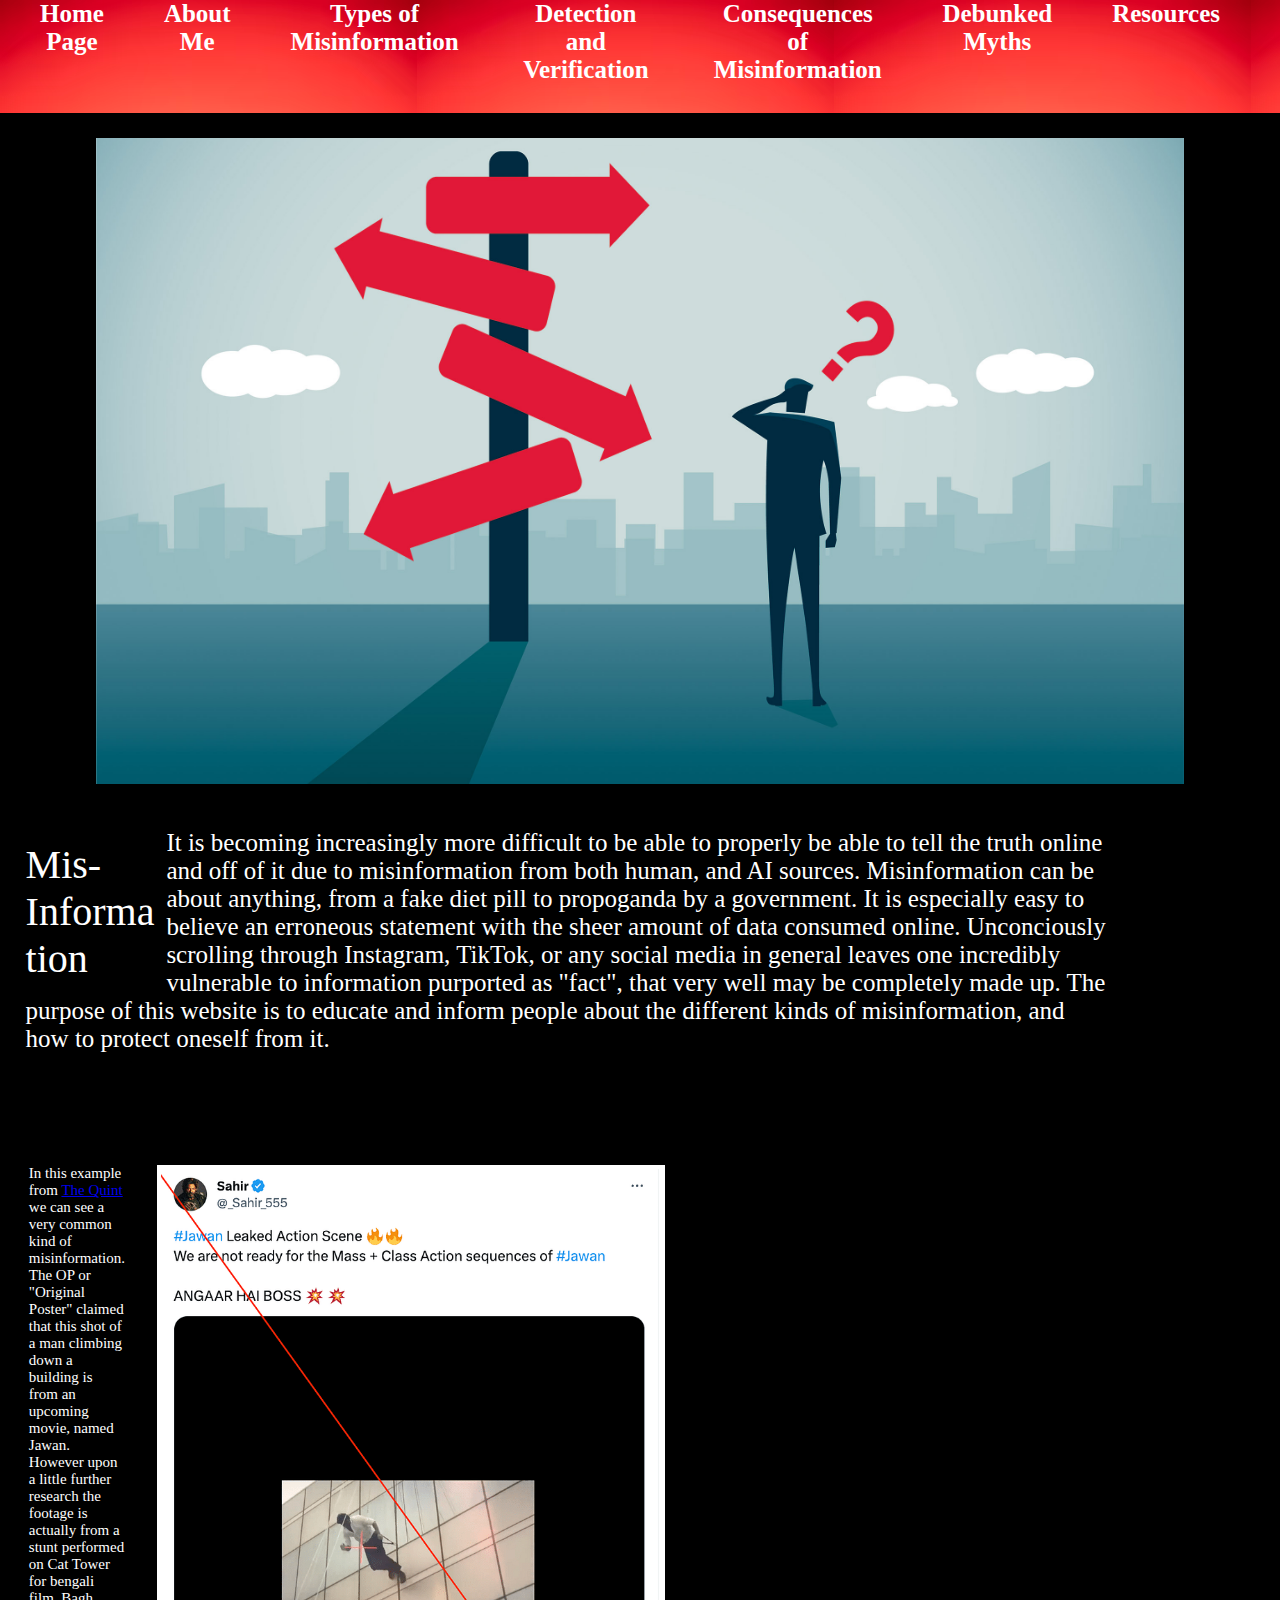
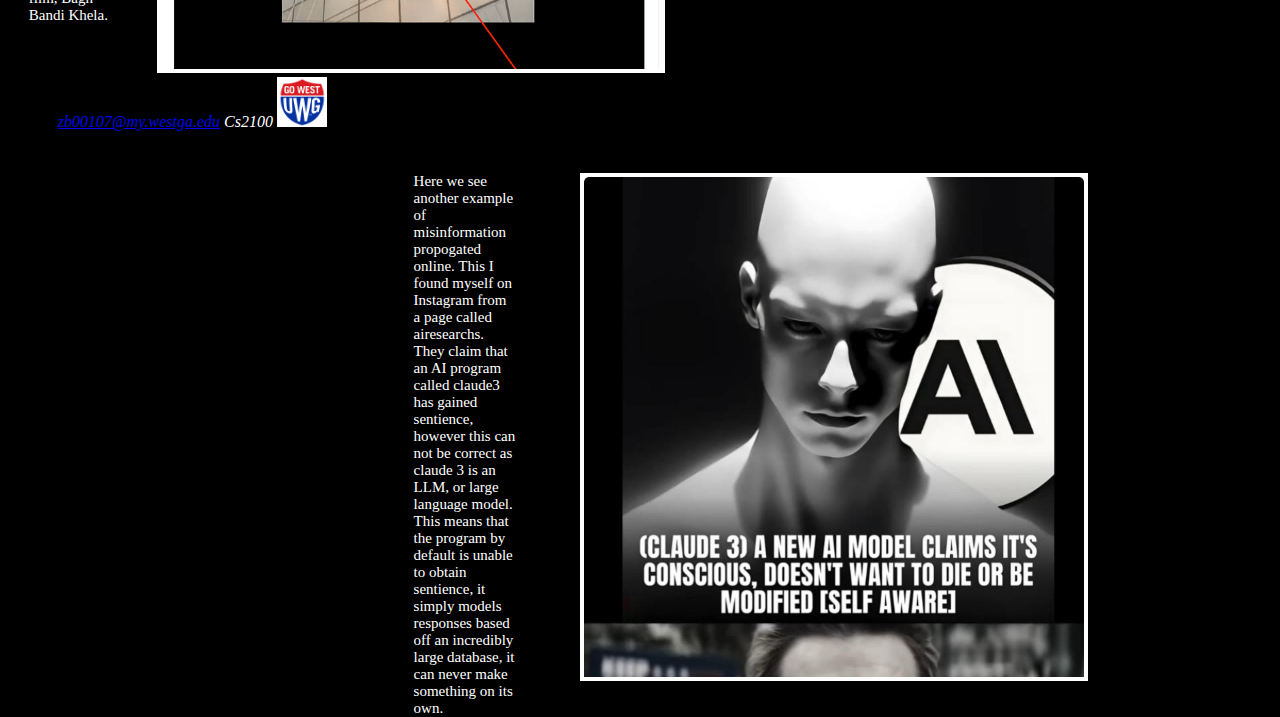
<file: index.html>
<!DOCTYPE HTML>  
<html lang="en">
<head>
<meta charset="utf-8">
<meta name="description" content="A website describing the dangers of misinformation and the different types. In addition this website educates about how to respond and spot misinformation.">
<meta name="keywords" content="Misinformation, AI Generated Images, Debunked Myths">
<meta name="viewport" content="width=device-width, initial-scale=1.0">
<meta name = "author" content = "zach barineau">
    <link href ="index.css" rel = "stylesheet" type="text/css">
    <title>The Dangers of Misinformation</title>
</head>
<body>
    <nav>
        <ul>
           <li><a href="index.html">Home Page</a></li>
           <li><a href="aboutme.html">About Me</a></li> 
            <li><a href="typesofmisinfo.html">Types of Misinformation</a></li>
            <li><a href="detectionandverif.html">Detection and Verification</a></li>
            <li><a href="consequences.html">Consequences of Misinformation</a></li>
            <li><a href="debunk.html">Debunked Myths</a></li>
            <li><a href="resources.html">Resources</a></li>
        </ul>
    </nav>
    <div id = "misinfo">
    </div>
<main>
    <p style="display: inline-block;">
    <div id="BHeader">
        Mis-Information 
    </div> 
    <div id ="BText">
        It is becoming increasingly more difficult to be able to properly be able to tell the truth online and off of it due to misinformation from both human, and AI sources.  
         Misinformation can be about anything, from a fake diet pill to propoganda by a government. It is especially easy to believe an erroneous statement with the sheer amount  of data consumed  
        online. Unconciously scrolling through Instagram, TikTok, or any social media in general leaves one incredibly vulnerable to information purported as "fact", that 
        very well may be completely made up. The purpose of this website is to educate and inform people about the different kinds of misinformation, and how to protect 
        oneself from it.
    </div>
    </p>     
</main>

<div id="Fake1"></div>

<div id ="Fake1cap">
<span >In this example from <a href="https://www.thequint.com/international">The Quint</a> we can see a very 
    common kind of misinformation. The OP or "Original Poster" claimed that this shot of a man climbing down a 
    building is from an upcoming movie, named Jawan. However upon a little further research the footage is actually 
    from a stunt performed on Cat Tower for bengali film, Bagh Bandi Khela. </span>
 </div>
 <div id="Fake2"></div>
 <div id ="Fake2cap">
   <span>Here we see another example of misinformation propogated online. This I found myself on Instagram
    from a page called airesearchs. They claim that an AI program called claude3 has gained sentience, however 
    this can not be correct as claude 3 is an LLM, or large language model. This means that 
    the program by default is unable to obtain sentience, it simply models responses based off an incredibly large database,
    it can never make something on its own.</span> 
 </div>
</body>

<footer>
    <a href="mailto:zb00107@my.westga.edu">zb00107@my.westga.edu</a> Cs2100
    <img src="logo.png" height = "50" width = "50">
</footer>

</html>
</file>
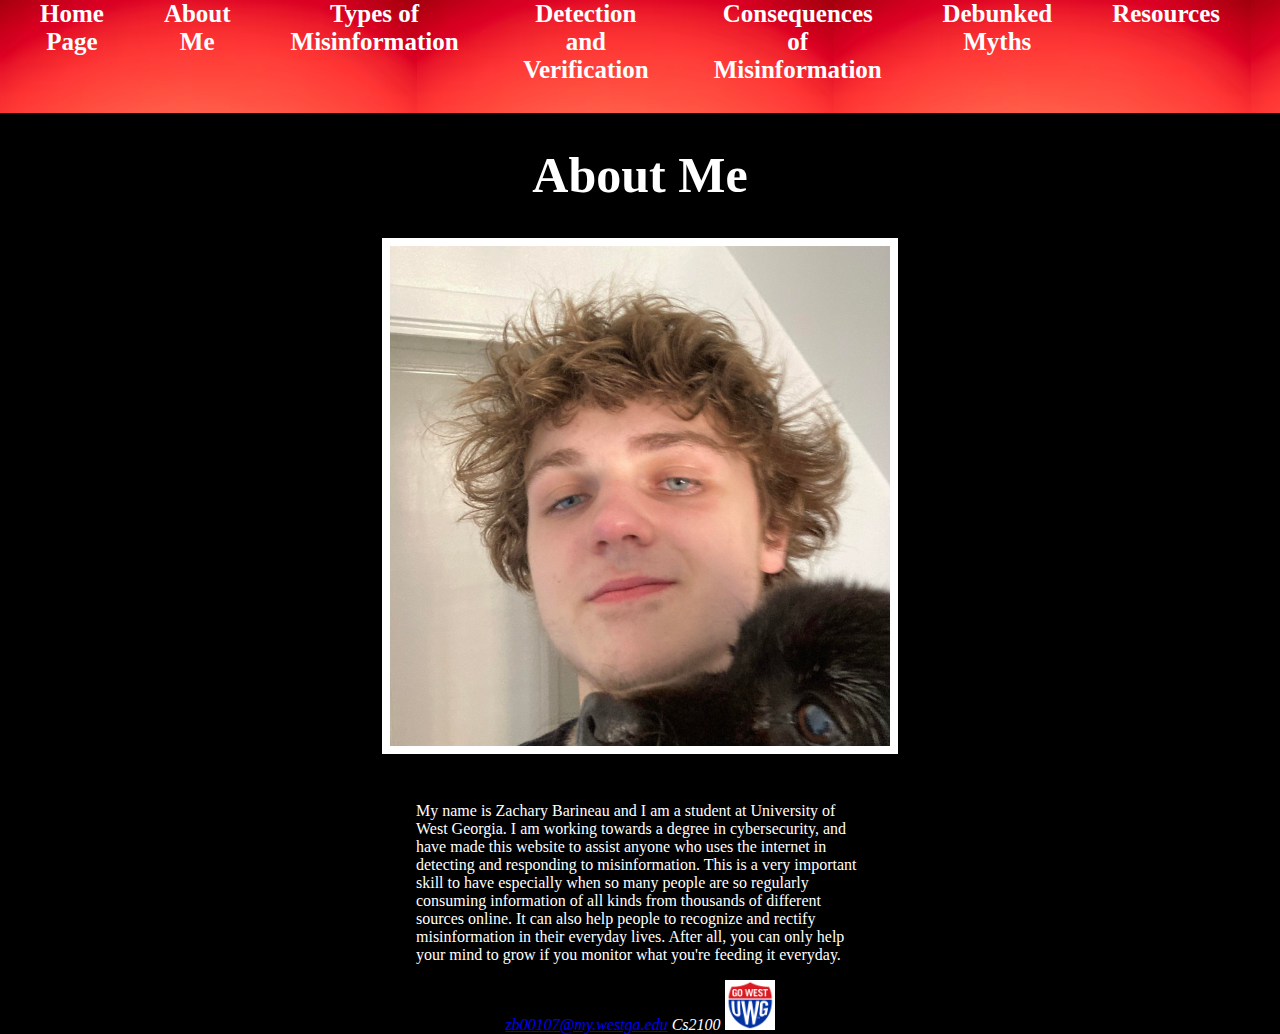
<file: aboutme.html>
<!DOCTYPE HTML>  
<html lang="en">
<head>
<meta charset="utf-8">
<meta name="description" content="A webpage showing the author, and why I created this website to combat misinformation.">
<meta name="keywords" content="Misinformation, AI Generated Images, Debunked Myths">
<meta name="viewport" content="width=device-width, initial-scale=1.0">
<meta name = "author" content = "zach barineau">
    <link href ="index.css" rel = "stylesheet" type="text/css">
    <title>About Me</title> 
</head>
    <body>
    <nav>
        <ul>
            <li><a href="index.html">Home Page</a></li>
           <li><a href="aboutme.html">About Me</a></li>
            <li><a href="typesofmisinfo.html">Types of Misinformation</a></li>
            <li><a href="detectionandverif.html">Detection and Verification</a></li>
            <li><a href="consequences.html">Consequences of Misinformation</a></li>
            <li><a href="debunk.html">Debunked Myths</a></li>
            <li><a href="resources.html">Resources</a></li>
        </ul>
    </nav>
    <h1 style = "text-align: center; font-size: 50px;"> About Me</h1>
    <div id ="aboutMe"></div>
    <p style="margin-left:auto; margin-right:auto; width: 35%">My name is Zachary Barineau and I am a student at University of West Georgia.
        I am working towards a degree in cybersecurity, and have made this website to assist anyone who uses the internet  
        in detecting and responding to misinformation. This is a very important skill to have especially
        when so many people are so regularly consuming information of all kinds from thousands of different
        sources online. It can also help people to recognize and rectify misinformation in their 
        everyday lives. After all, you can only help your mind to grow if you monitor what you're 
        feeding it everyday.</p>
    </body>
    <footer>
        <a href="mailto:zb00107@my.westga.edu">zb00107@my.westga.edu</a> Cs2100
        <img src="logo.png" height = "50" width = "50">
    </footer>
</html>
</file>
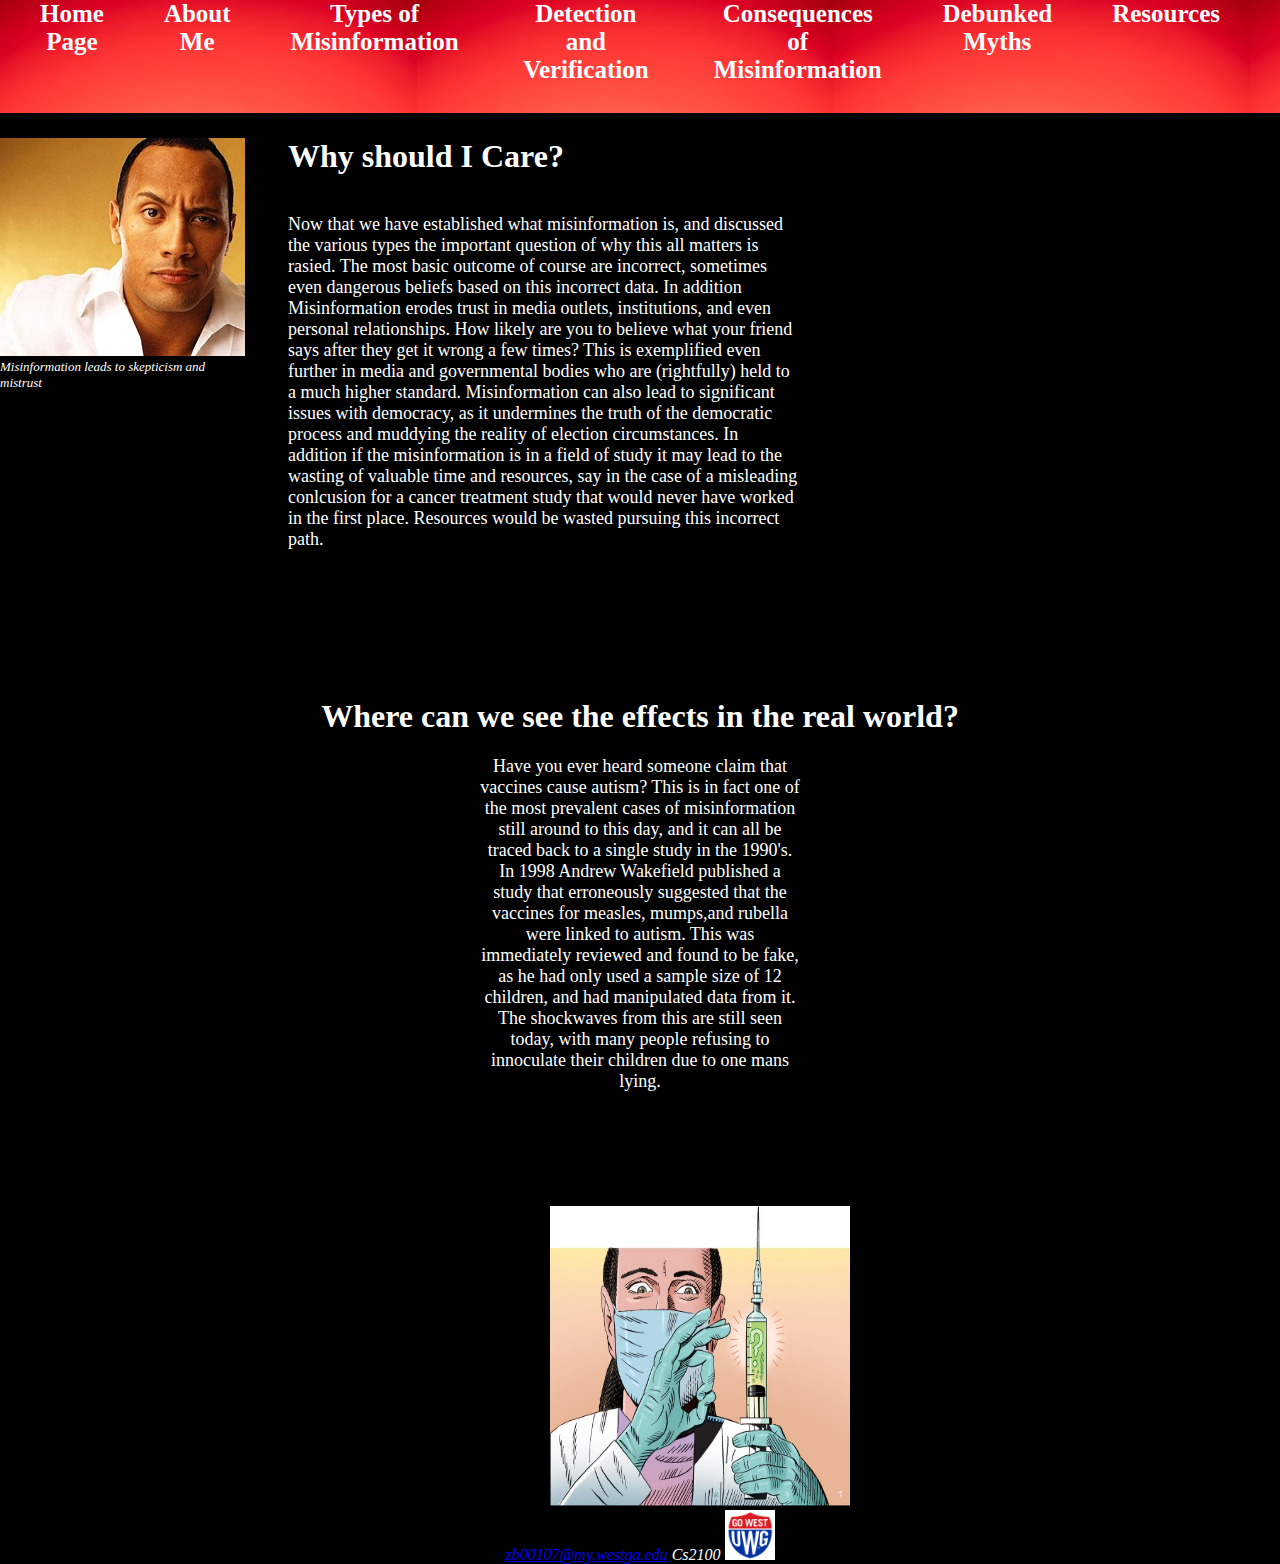
<file: consequences.html>
<!DOCTYPE HTML>  
<html lang="en">
<head>
<meta charset="utf-8">
<meta name="description" content="A website describing the dangers of misinformation and the different types. In addition this website educates about how to respond and spot misinformation.">
<meta name="keywords" content="Misinformation, AI Generated Images, Debunked Myths">
<meta name="viewport" content="width=device-width, initial-scale=1.0">
<meta name = "author" content = "zach barineau">
    <link href ="index.css" rel = "stylesheet" type="text/css">
    <title>Consequences of Misinformation</title>
</head>
<body>
    <nav>
        <ul>
           <li><a href="index.html">Home Page</a></li>
           <li><a href="aboutme.html">About Me</a></li> 
            <li><a href="typesofmisinfo.html">Types of Misinformation</a></li>
            <li><a href="detectionandverif.html">Detection and Verification</a></li>
            <li><a href="consequences.html">Consequences of Misinformation</a></li>
            <li><a href="debunk.html">Debunked Myths</a></li>
            <li><a href="resources.html">Resources</a></li>
        </ul>
    </nav>
    <div id = "skeptic">
        <p style = "float: left; font-style: italic; font-size: small; margin-top: 2.3in;">Misinformation leads to skepticism and mistrust</p>
    </div>
<main>
<h1 style = "text-align: left; display:flex; margin-left: 3in; ">Why should I Care?</h1>
<div id = "Caretxt">
<p>Now that we have established what misinformation is, and discussed the various types the important question of why this all matters is rasied.
The most basic outcome of course are incorrect, sometimes even dangerous beliefs based on this incorrect data. In addition Misinformation erodes trust in media outlets, institutions, and even personal relationships. How likely are you to believe what your friend says after they get it wrong a few times? 
This is exemplified even further in media and governmental bodies who are (rightfully) held to a much higher standard. Misinformation can also lead to significant issues with democracy, as it undermines
the truth of the democratic process and muddying the reality of election circumstances. In addition if the misinformation is in a field of study it may lead to the wasting of valuable time and 
resources, say in the case of a misleading conlcusion for a cancer treatment study that would never have worked in the first place. Resources would be wasted pursuing this 
incorrect path.
</p>
</div>
<br><br><br><br><br><br>
<h1 style = "text-align:center;">Where can we see the effects in the real world?</h1>
<div id ="Effectstxt">
<p>Have you ever heard someone claim that vaccines cause autism? This is in fact one of the most prevalent cases of misinformation still around to this day, and it can all be traced back to a single study in the 1990's.
In 1998 Andrew Wakefield published a study that erroneously suggested that the vaccines for measles, mumps,and rubella were linked to autism. This was immediately reviewed and found to be fake, as he had only used a sample size of 12 children, and had manipulated data from it. 
The shockwaves from this are still seen today, with many people refusing to innoculate their children due to one mans lying.</p>
</div>
</main>
<img src = "vaccines.jpg" width = 300px; height = 300px; style="margin-left:43%; margin-top: 1in;">
</body>

<footer>
    <a href="mailto:zb00107@my.westga.edu">zb00107@my.westga.edu</a> Cs2100
    <img src="logo.png" height = "50" width = "50">
</footer>
</html>
</file>
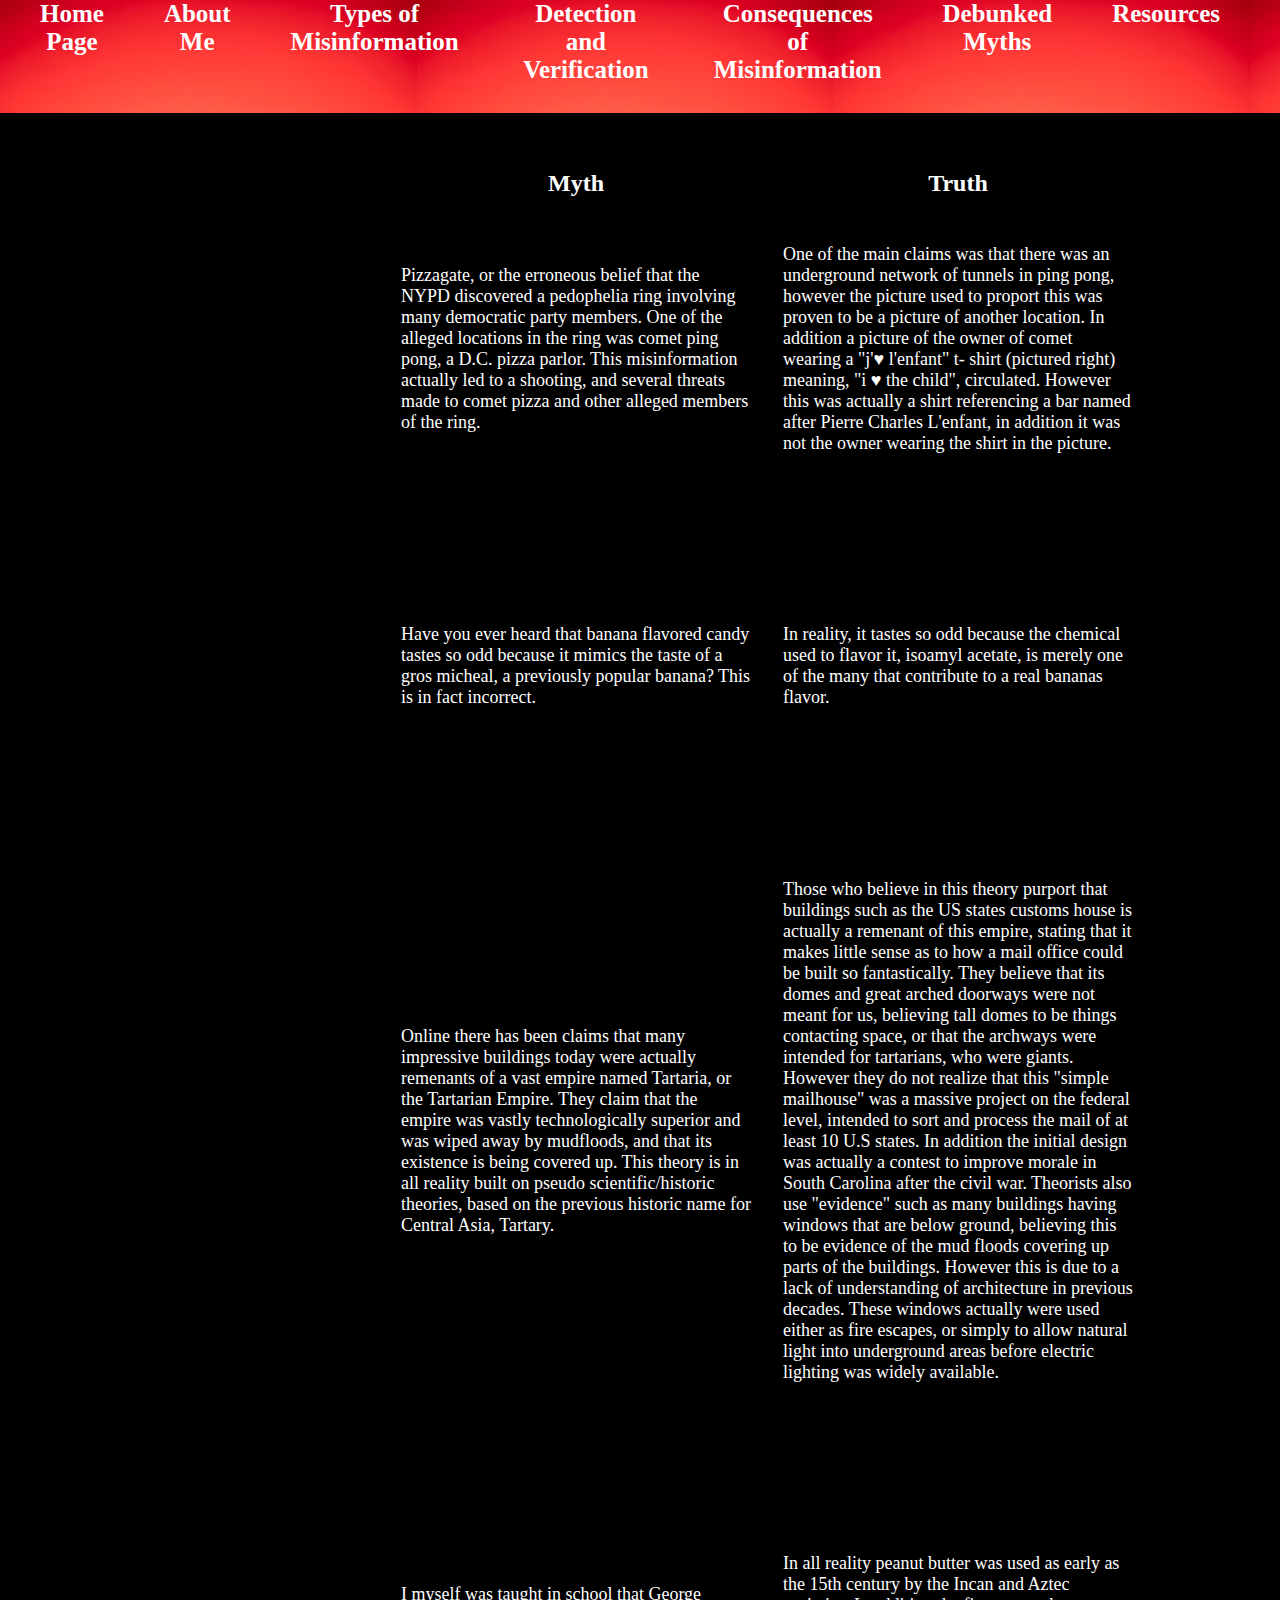
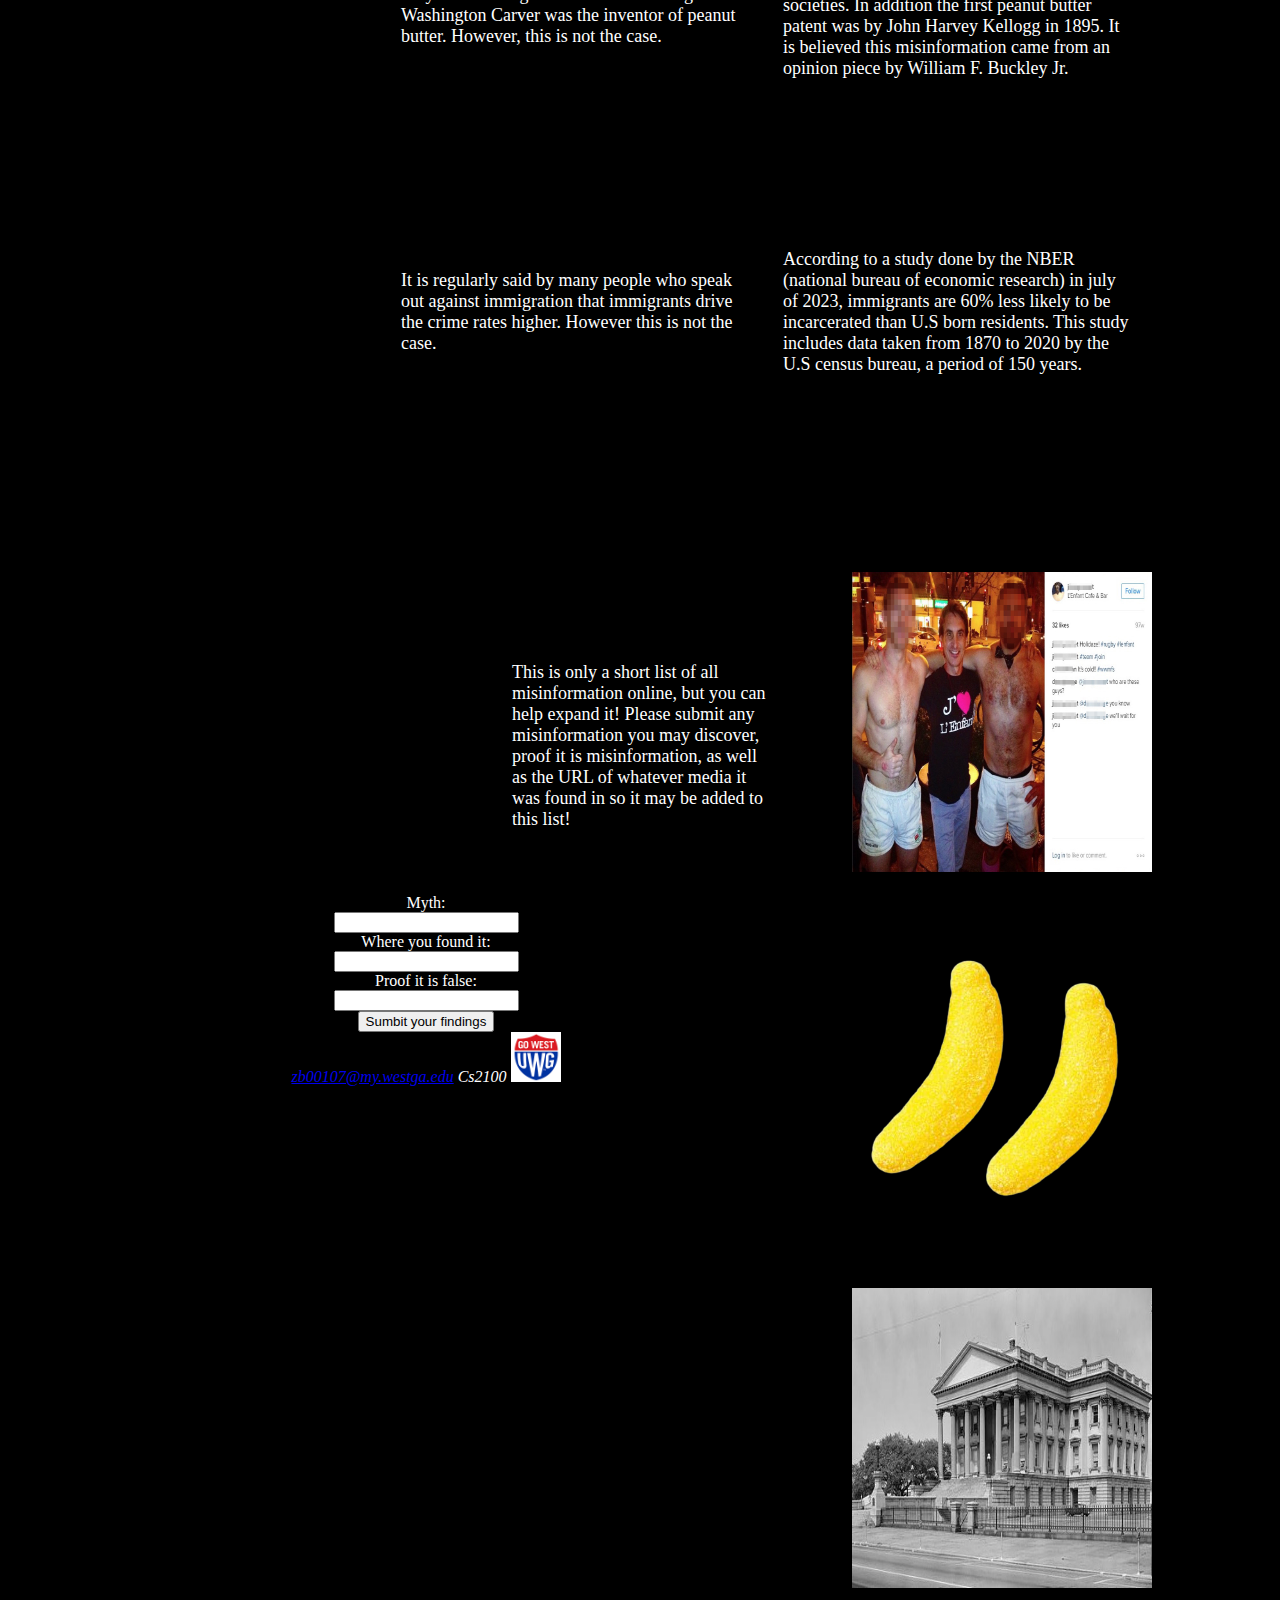
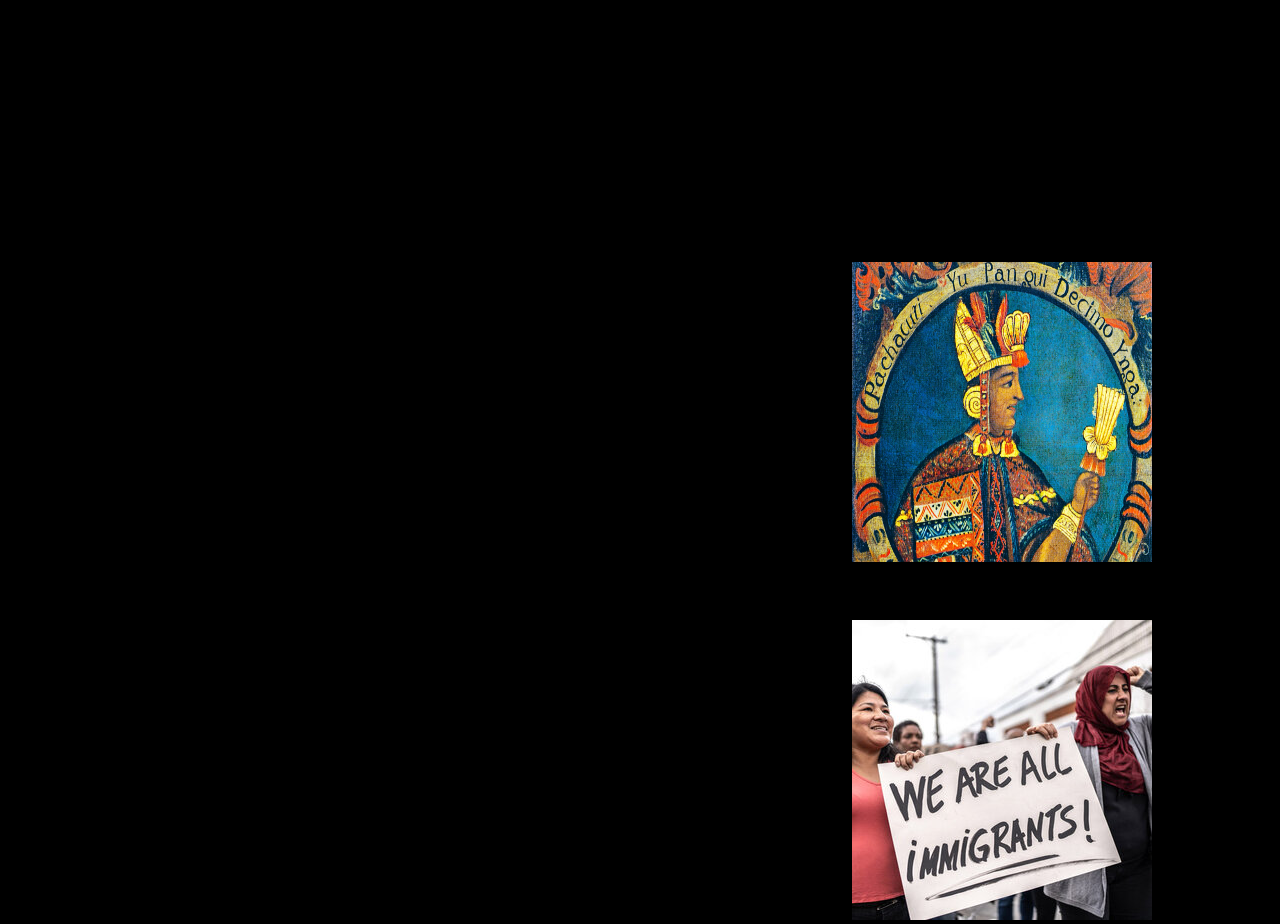
<file: debunk.html>
<!DOCTYPE HTML>  
<html lang="en">
<head>
<meta charset="utf-8">
<meta name="description" content="A website describing the dangers of misinformation and the different types. In addition this website educates about how to respond and spot misinformation. This page also discusses common misconceptions and 
debunks some conspiracy theories.">
<meta name="keywords" content="Misinformation, AI Generated Images, Debunked Myths">
<meta name="viewport" content="width=device-width, initial-scale=1.0">
<meta name = "author" content = "zach barineau">
    <link href ="index.css" rel = "stylesheet" type="text/css">
    <title>Debunking misinformation</title>
</head>
<body>
    <nav>
        <ul>
           <li><a href="index.html">Home Page</a></li>
           <li><a href="aboutme.html">About Me</a></li> 
            <li><a href="typesofmisinfo.html">Types of Misinformation</a></li>
            <li><a href="detectionandverif.html">Detection and Verification</a></li>
            <li><a href="consequences.html">Consequences of Misinformation</a></li>
            <li><a href="debunk.html">Debunked Myths</a></li>
            <li><a href="resources.html">Resources</a></li>
        </ul>
    </nav>
<main>
    <table>
        <tr>
            <th>Myth</th>
            <th>Truth</th>
        </tr>
        <tr>
            <td>Pizzagate, or the erroneous belief that the NYPD discovered a pedophelia ring 
                involving many democratic party members. One of the alleged locations in the ring was
                comet ping pong, a D.C. pizza parlor. This misinformation actually led to a shooting, and several
                threats made to comet pizza and other alleged members of the ring.</td>
            <td>One of the main claims was that there was an underground network of tunnels
                in ping pong, however the picture used to proport this was proven to be a picture 
                of another location. In addition a picture of the owner of comet wearing a "j'♥ l'enfant" t- shirt (pictured right)
                meaning, "i ♥ the child", circulated. However this was actually a shirt referencing a bar
                named after Pierre Charles L'enfant, in addition it was not the owner wearing the shirt
                in the picture.
            </td>
        </tr>

        <tr>
            <td>Have you ever heard that banana flavored candy tastes so odd because it mimics the taste of a 
                gros micheal, a previously popular banana? This is in fact incorrect.
            </td>
            <td> In reality, it tastes so odd because the chemical used to flavor it, isoamyl acetate, is merely 
                one of the many that contribute to a real bananas flavor. 
            </td>
        </tr>

        <tr>
            <td>Online there has been claims that many impressive buildings today were actually remenants of a vast
                empire named Tartaria, or the Tartarian Empire. They claim that the empire was vastly technologically superior
                and was wiped away by mudfloods, and that its existence is being covered up. This theory is in all reality built on 
                pseudo scientific/historic theories, based on the previous historic name for  Central Asia, Tartary.
            </td>
            <td>Those who believe in this theory purport that buildings such as the US states customs house is actually a remenant
                of this empire, stating that it makes little sense as to how a mail office could be built so fantastically. They believe
                that its domes and great arched doorways were not meant for us, believing tall domes to be things contacting space,
                or that the archways were intended for tartarians, who were giants. However they do not realize that this "simple mailhouse" was a massive project on the federal 
                level, intended to sort and process the mail of at least 10 U.S states. In addition the initial design was actually a contest to improve 
                morale in South Carolina after the civil war. Theorists also use "evidence" such as many buildings having windows that are below ground,
                believing this to be evidence of the mud floods covering up parts of the buildings. However this is due to a lack of understanding of 
                architecture in previous decades. These windows actually were used either as fire escapes, or simply to allow natural light into underground areas
                before electric lighting was widely available.
            </td>
        </tr>

        <tr>
            <td>I myself was taught in school that George Washington Carver was the inventor of peanut butter. However, this is not 
                the case.
            </td>
            <td>In all reality peanut butter was used as early as the 15th century by the Incan and Aztec societies. In addition the first
                peanut butter patent was by John Harvey Kellogg in 1895. It is believed this misinformation came from an opinion piece
                by William F. Buckley Jr.
            </td>
        </tr>

        <tr>
            <td>It is regularly said by many people who speak out against immigration that immigrants drive the crime rates higher.
                However this is not the case.
            </td>
            <td>According to a study done by the NBER (national bureau of economic research) in july of 2023, immigrants are 60% less likely
                to be incarcerated than U.S born residents. This study includes data taken from 1870 to 2020 by the U.S census bureau, a period of 150 years. </td>
        </tr>
    </table>
    <div id = "right">
        <img src="lenfant-shirt2.jpg" width="300" height="300">
        <br><br><br><br>
        <img src="bananacandy.png" width="300" height="300">
        <br><br><br><br>
        <img src="CustomsHouse.jpg" width="300" height="300">
        <br><br><br><br><br><br><br><br><br><br><br><br><br><br><br><br>
        <img src="Inca.avif" width="300" height="300">
        <br><br><br><br>
        <img src="immigrants.jpg" width="300" height="300">
    </div>
</main>
<p style = "margin:auto; padding-top: 10%; width: 20%; font-size: large;">This is only a short list of all misinformation online, but you can help expand it!
     Please submit any misinformation you may discover, proof it is misinformation, as well as the URL of whatever media it was found in so it may be added to this list!</p>
<form action = "mailto:zb00107@my.westga.edu"style = "padding-top: 5%;">
    <label for ="myth">Myth:</label><br>
    <input type="text" id = "myth" name="myth"><br>
    <label for = "discovery">Where you found it:</label><br>
    <input type = "text" id ="discovery" name="How did you find it?"><br>
    <label for = "proof">Proof it is false:</label><br>
    <input type = "text" id ="proof" name="What proof do you have?"><br>
    <input type="submit" value="Sumbit your findings">
</form>
</body>

<footer>
    <a href="mailto:zb00107@my.westga.edu">zb00107@my.westga.edu</a> Cs2100
    <img src="logo.png" height = "50" width = "50">
</footer>
</html>
</file>
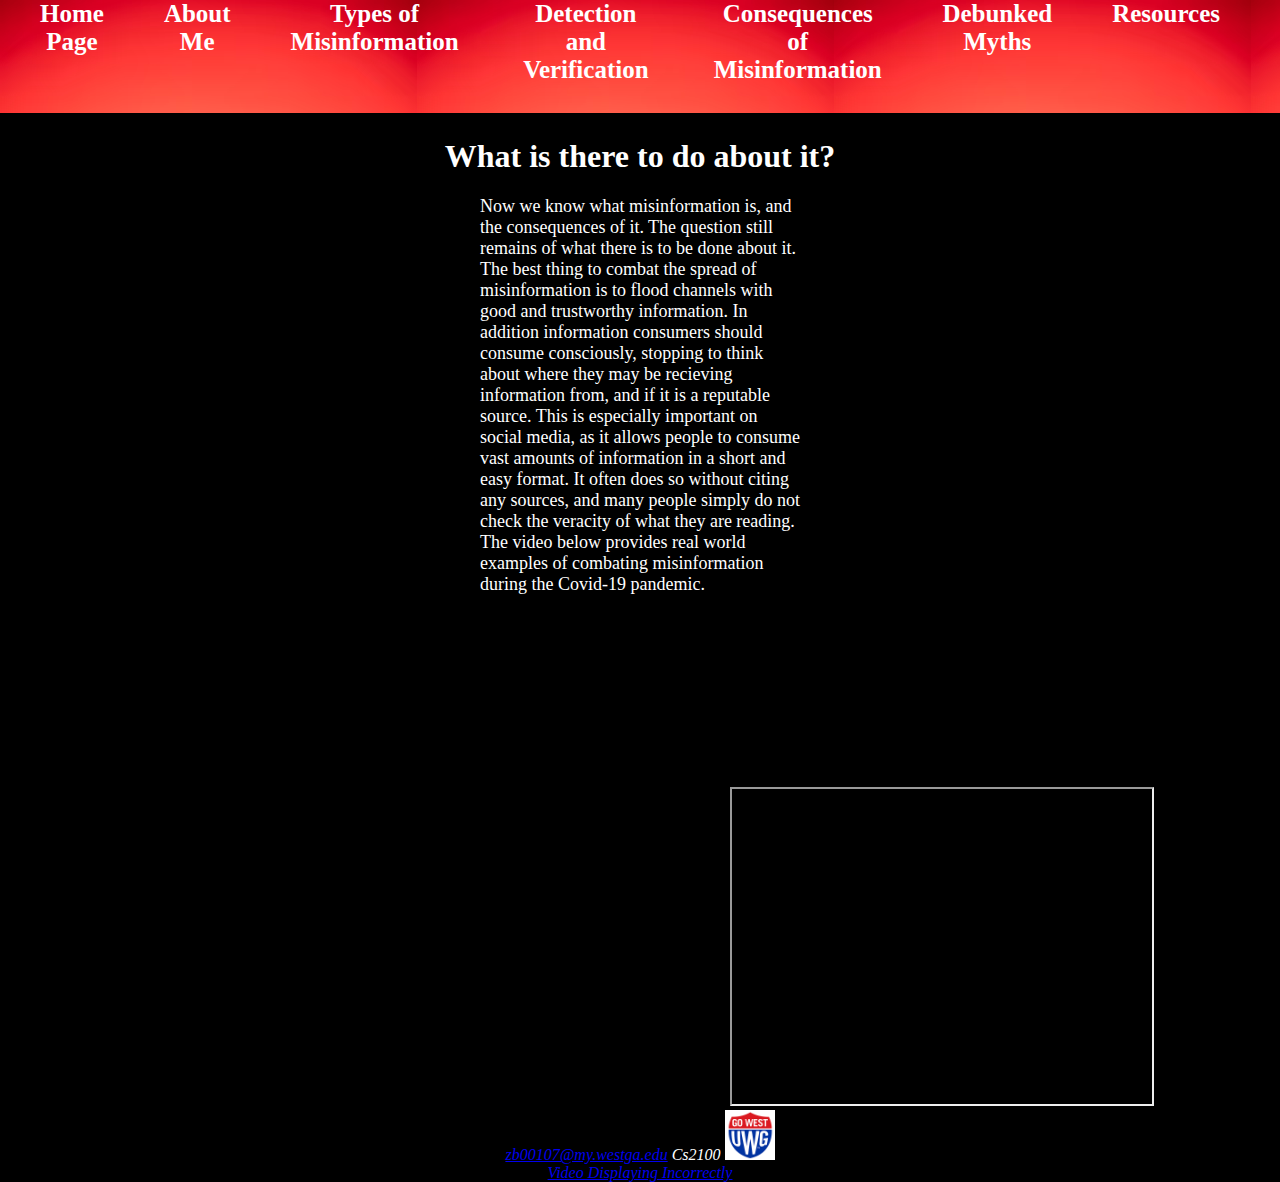
<file: detectionandverif.html>
<!DOCTYPE HTML>  
<html lang="en">
<head>
    <meta charset="utf-8">
    <meta name="description" content="A website describing the dangers of misinformation and the different types. In addition this website educates about how to respond and spot misinformation.">
    <meta name="keywords" content="Misinformation, AI Generated Images, Debunked Myths">
    <meta name="viewport" content="width=device-width, initial-scale=1.0">
    <meta name = "author" content = "zach barineau">
    <link href ="index.css" rel = "stylesheet" type="text/css">
    <title>Detecting and Verifying Misinformation</title>
</head>
<body>
    <nav>
        <ul>
           <li><a href="index.html">Home Page</a></li>
           <li><a href="aboutme.html">About Me</a></li> 
            <li><a href="typesofmisinfo.html">Types of Misinformation</a></li>
            <li><a href="detectionandverif.html">Detection and Verification</a></li>
            <li><a href="consequences.html">Consequences of Misinformation</a></li>
            <li><a href="debunk.html">Debunked Myths</a></li>
            <li><a href="resources.html">Resources</a></li>
        </ul>
    </nav>
<h1 style="text-align:center;">What is there to do about it?</h1>
<main>
<p style="margin-left: 5in; margin-right: 5in; font-size:large;">Now we know what misinformation is, and the consequences of it. The question still remains of what there is to be done about it. The best
thing to combat the spread of misinformation is to flood channels with good and trustworthy information. In addition information consumers should consume consciously, 
stopping to think about where they may be recieving information from, and if it is a reputable source. This is especially important on social media, as it allows people to consume vast amounts of
information in a short and easy format. It often does so without citing any sources, and many people simply do not check the veracity of what they are reading. The video below provides real world examples of combating 
misinformation during the Covid-19 pandemic.</p>
</main>
<div id = "centervid">
<iframe width = "420" height = "315"
src = "https://www.youtube.com/watch?v=wT2m3kljcSU&t=37s">
</iframe>
</div>
</body>

<footer>
    <a href="mailto:zb00107@my.westga.edu">zb00107@my.westga.edu</a> Cs2100
    <img src="logo.png" height = "50" width = "50"><br>
    <a href ="https://www.youtube.com/watch?v=wT2m3kljcSU&t=37s">Video Displaying Incorrectly</a>
</footer>
</html>
</file>
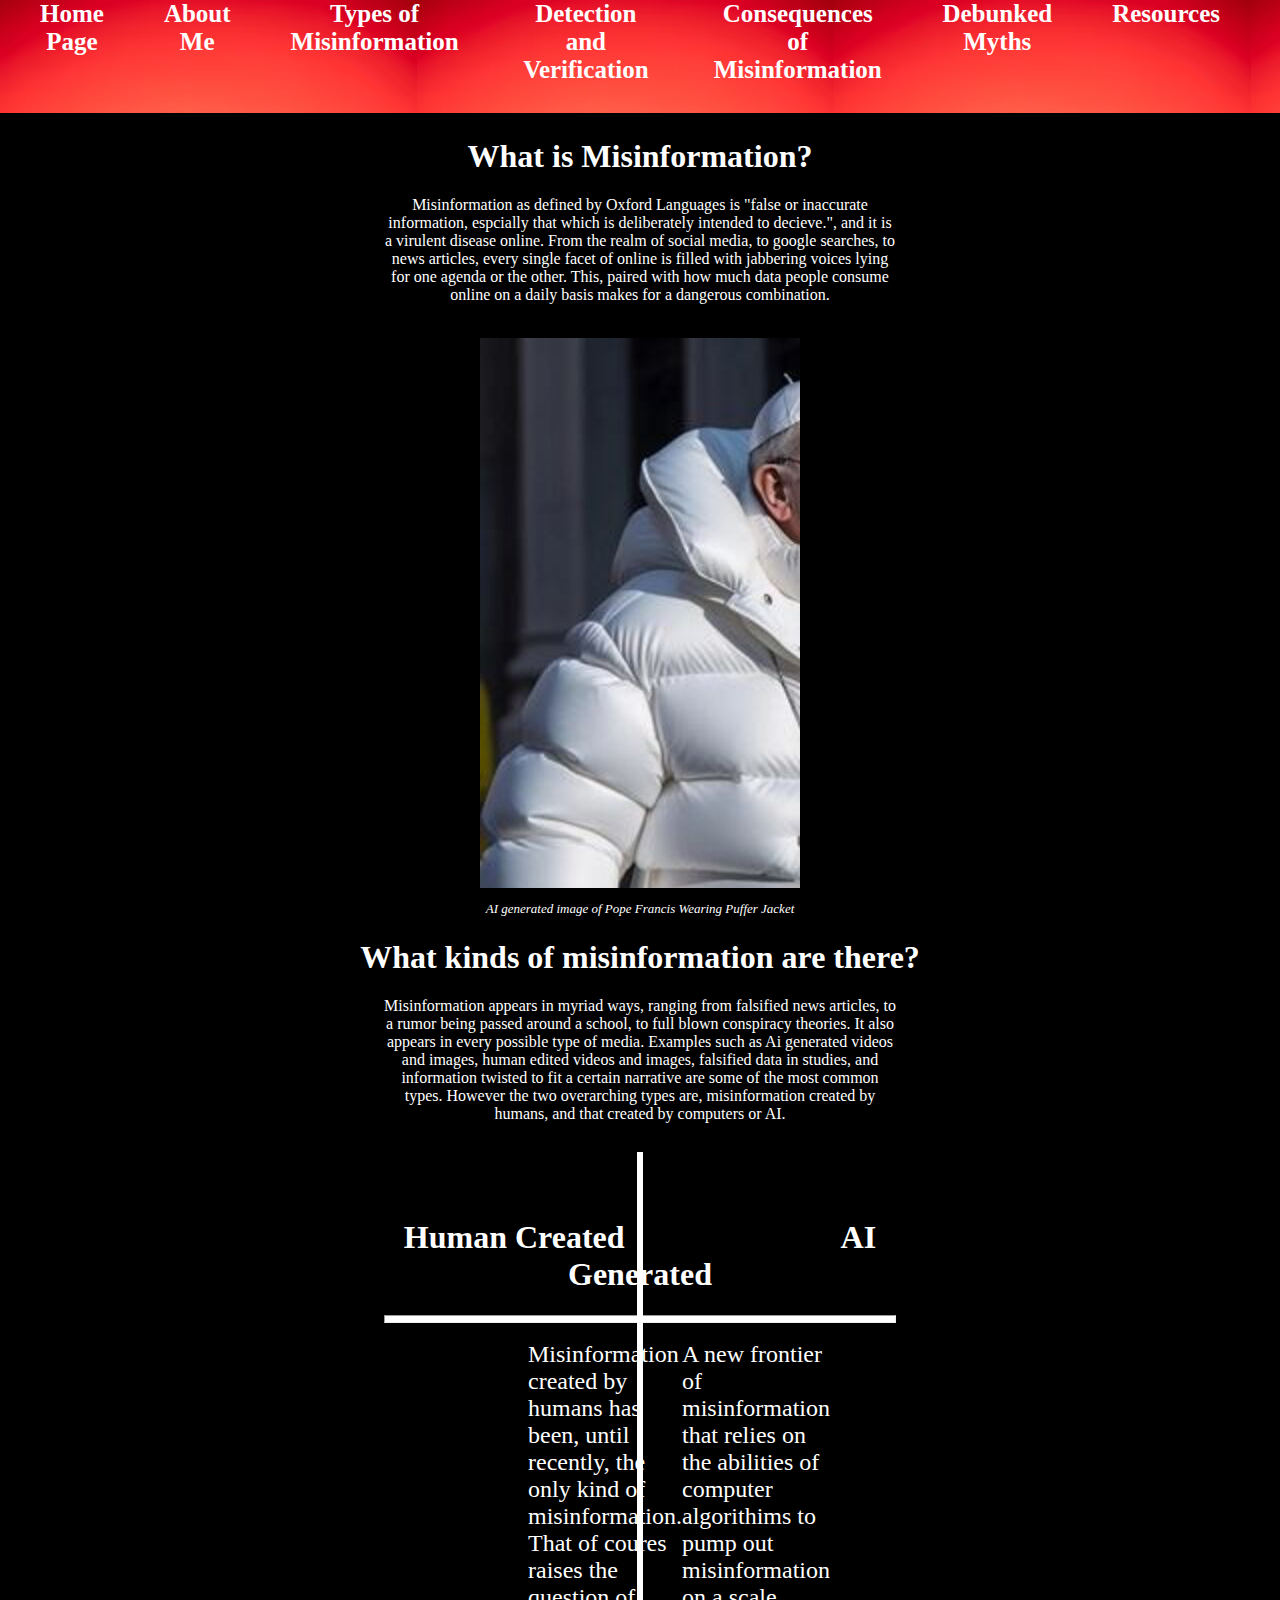
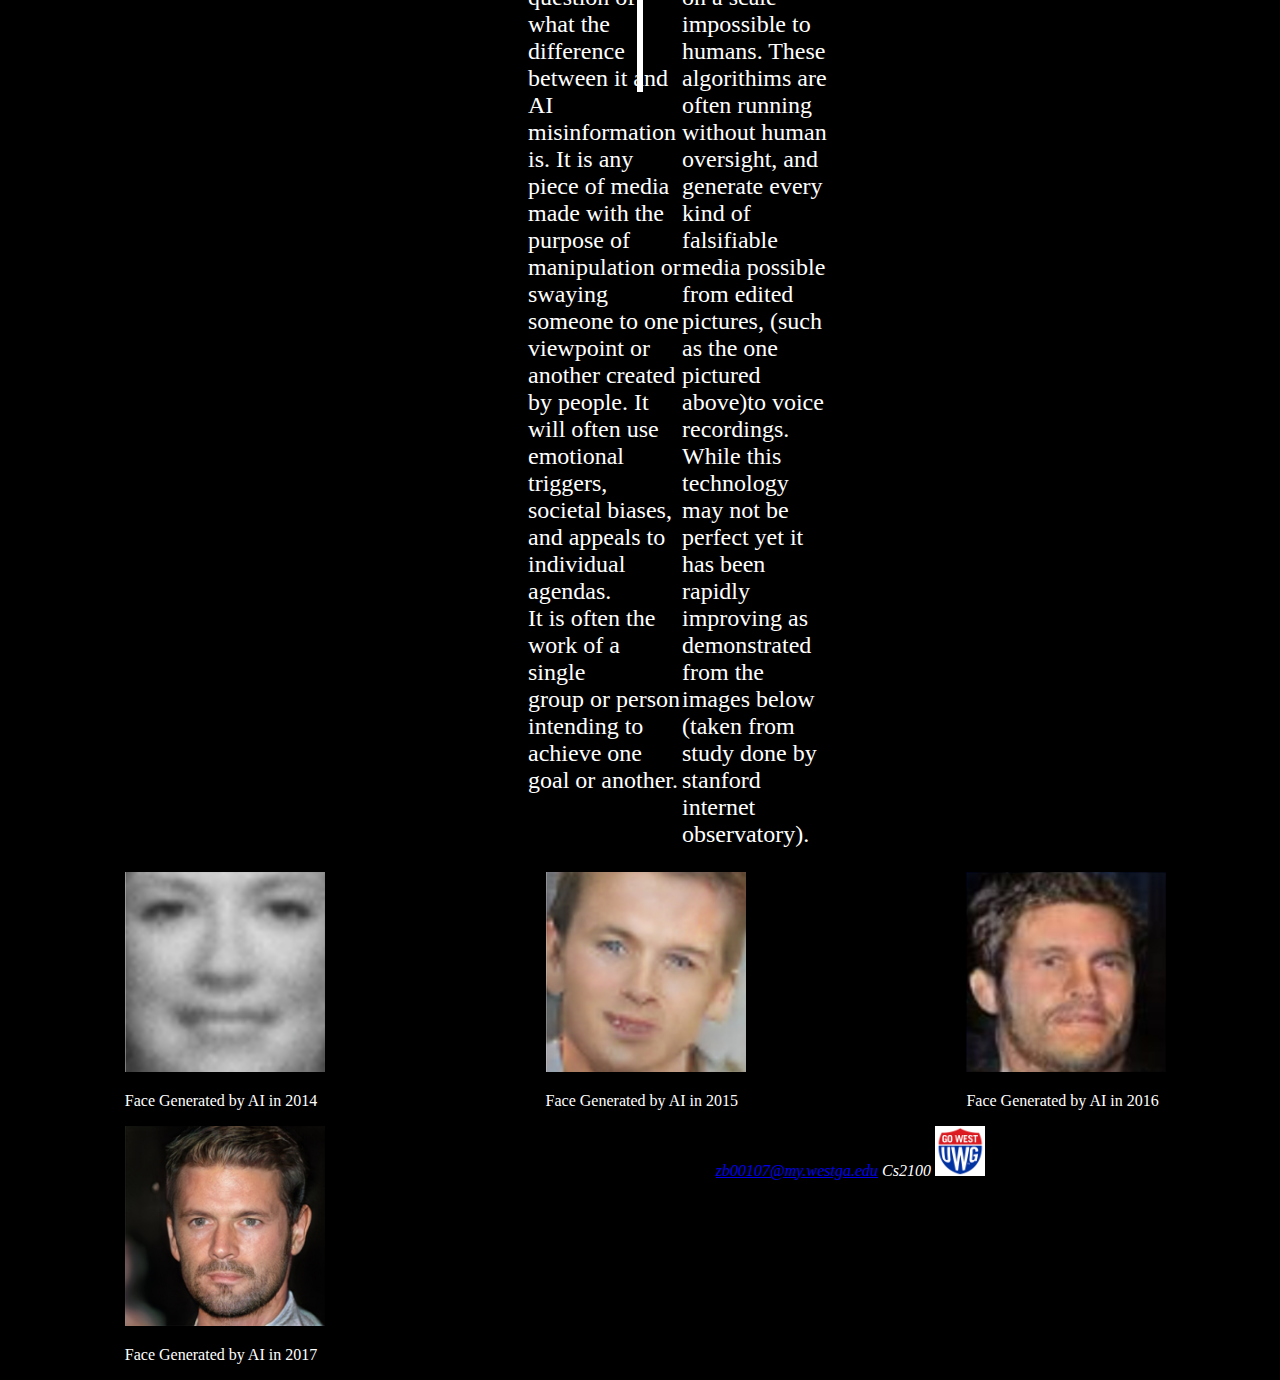
<file: typesofmisinfo.html>
<!DOCTYPE HTML>  
<html lang="en">
<head>
<meta charset="utf-8">
<meta name="description" content="A website describing the dangers of misinformation and the different types. In addition this website educates about how to respond and spot misinformation. ">
<meta name="keywords" content="Misinformation, AI Generated Images, Debunked Myths">
<meta name="viewport" content="width=device-width, initial-scale=1.0">
<meta name = "author" content = "zach barineau">
    <link href ="index.css" rel = "stylesheet" type="text/css">
    <title>Types of Misinformation</title>
</head>
<body>
    <nav>
        <ul>
           <li><a href="index.html">Home Page</a></li>
           <li><a href="aboutme.html">About Me</a></li> 
            <li><a href="typesofmisinfo.html">Types of Misinformation</a></li>
            <li><a href="detectionandverif.html">Detection and Verification</a></li>
            <li><a href="consequences.html">Consequences of Misinformation</a></li>
            <li><a href="debunk.html">Debunked Myths</a></li>
            <li><a href="resources.html">Resources</a></li>
        </ul>
    </nav>
<main>
    <h1 style="text-align:center;">What is Misinformation?</h1>
    <div id = "center">
    <p>Misinformation as defined by Oxford Languages is "false or inaccurate
        information, espcially that which is deliberately intended to decieve.", and it is a virulent disease online. From the 
        realm of social media, to google searches, to news articles, every single facet of online is filled with jabbering voices
        lying for one agenda or the other. This, paired with how much data people consume online on a daily basis makes for a dangerous combination.
    </p>
    </div>
    <br>
    <div id ='popepic'> 
    </div>
    <p style="text-align:center;font-style:italic;font-size:small;">AI generated image of Pope Francis Wearing Puffer Jacket</p>
    <h1 style = "text-align:center;">What kinds of misinformation are there?</h1>
    <div id = "center">
    <p>Misinformation appears in myriad ways, ranging from falsified news articles, to a rumor being passed around a school, to full blown conspiracy theories. It also appears
        in every possible type of media. Examples such as Ai generated videos and images, human edited videos and images, falsified data in studies, and information twisted to fit a certain narrative are some of the most 
        common types. However the two overarching types are, misinformation created by humans, and that created by computers or AI.
    </p>
    <h1 style = "text-align:center; margin-top: 1in; ">Human Created&nbsp;&nbsp;&nbsp;&nbsp;&nbsp;&nbsp;&nbsp;&nbsp;&nbsp;&nbsp;&nbsp;&nbsp;&nbsp;&nbsp;&nbsp;&nbsp;&nbsp;&nbsp;
    &nbsp;&nbsp;&nbsp;&nbsp;&nbsp;&nbsp;&nbsp;&nbsp;AI Generated</h1>
    <hr style = "height: 6px; color: white; background-color: white; margin-bottom: 0;">
    </div>
    <div class="vl"></div>
    <br>
    <div style="display: flex; justify-content: space-between;">
        <p style="flex-basis: 45%;margin-top: 0;margin-left: 5.5in; font-size: x-large;">Misinformation created by humans has been, until recently, the only kind of misinformation. That of coures raises the question of what the difference between it and AI misinformation is. It is any piece of media made with the purpose of manipulation or swaying someone to one viewpoint or another created by people. It will often use emotional triggers, societal biases, and appeals to individual agendas.<br>
         It is often the work of a single<br>
         group or person intending to<br> achieve
          one goal or another.</p>
        <p style="flex-basis: 45%;margin-top: 0;margin-right: 5.3in; font-size: x-large;">A new frontier of misinformation that relies on the abilities of computer algorithims to pump out misinformation on a scale impossible to humans. These algorithims are often running without human oversight, and generate every kind of falsifiable media possible from edited pictures, (such as the one pictured above)to voice recordings. While this technology may not be perfect yet it has been rapidly improving as demonstrated from the images below (taken from study done by stanford internet observatory).</p>
      </div>
    
    
</main>

    <div class="imgContainer">
        <img src="Aiface1.png" height="200" width="200" style="margin-left:1.3in;margin-right:1in;">
        <p style="margin-left:1.3in;">Face Generated by AI in 2014</p>
    </div>
    <div class="imgContainer">
        <img src="Aiface2.png" height="200" width="200"style="margin-left:1.3in;margin-right:1in;">
        <p style="margin-left:1.3in;">Face Generated by AI in 2015</p>
    </div>
    <div class="imgContainer">
         <img src="Aiface3.png" height="200" width="200"style="margin-left:1.3in;margin-right:1in;">
        <p style="margin-left:1.3in;">Face Generated by AI in 2016</p>
    </div>
    <div class="imgContainer">
        <img src="Aiface4.png" height="200" width="200"style="margin-left:1.3in;margin-right:1in;">
       <p style="margin-left:1.3in;">Face Generated by AI in 2017</p>
   </div>




</body>

<footer>
    <a href="mailto:zb00107@my.westga.edu">zb00107@my.westga.edu</a> Cs2100
    <img src="logo.png" height = "50" width = "50">
</footer>
</html>
</file>
<file: index.css>
nav{text-align: center;}

nav ul {display: flex;
        flex-direction: row;
        list-style-type: none;
        justify-content: space-around;
        margin-top:0;
        background-image: url(RWgradient.avif);
        font-size: 25px; }

nav li{margin-right: 60px;
       font-weight: bold;
       font-size: 25px;
        margin-bottom: .3in;}

nav a{text-decoration: none;}

nav a:link {color: white;}

nav a:visited{color: white;}

body{margin:0;
        color: white;
        background-color: black;
        font-family: "bookman", serif;}

footer{font-family: "bookman", serif;
        font-style: italic;
        text-align: center;
        margin-top: auto;
        position: static;}

span{display: inline-block;}

img{display:inline-block;}

table{margin-left: 30%;
        table-layout:fixed;
          display:inline-block;}

th{font-size: x-large;
      padding: 30px;}

td{margin-top: 25px;
        padding:15px;
        max-width: 350px !important;
        padding-bottom:20%;
        overflow:hidden;
        font-size: large;}

form{text-align:center;}

#BHeader{float: left; 
        width: 10.5%;
        height: 10%;
        margin-top: .6in;
        margin-left:1%;
        margin-right:.5%;
        word-wrap: break-word;
        font-size: 40px;
        text-align: left;
        color: white;
        padding-left: 1%;}

#BText{margin-left: 2%;
        padding-top: .1in;
        width: 85%; 
        font-family: "bookman", serif;
        font-size: 25px;
        padding-right: 15px;}

#Fake1{width:500px;
        height: 500px;
        display: inline-block;
        text-align: left;
        background-image: url("MainPageEx1.png");
        background-repeat: no-repeat;
        background-size: cover;
        margin-left: 5%;
        margin-top: 1in;
        border: solid white 4px;}

#Fake1cap{width: 5%;
        display: inline;
        font-size: 15px;
        float:left;
        padding-top:1in;
        margin-left:.3in;}

#Fake2{width:500px;
        height: 500px;
        float: right;
        background-image: url("fake2.jpg");
        background-repeat: no-repeat;
        background-size: cover;
        margin-left: 5%;
        border: solid white 4px;
        margin-right: 2in;
        margin-top: 1in;}

#Fake2cap{width: 8%; 
        display:inline;
        font-size: 15px; 
        float:right;
        padding-top:1in; 
        margin-left:.3in;}

#right{float:right;
        margin-right:10%;
        padding-top:3%;}


#misinfo{margin:0;
        height: 550px;
        width: 85%;
        display: block;
        margin-left: auto;
        margin-right: auto;
        padding-bottom: 1in;
        padding-top: 0;
        background-image: url("misinformationgraphic.jpg");
        background-repeat: no-repeat;
        background-size:100% 100%;}

#aboutMe{background-image:url("aboutme.jpg");
        background-size: cover;
        height:500px;
        width:500px;
        margin-left: auto;
        margin-right:auto;
        margin-bottom: .5in;
        border: solid white 8px;}

#skeptic{background-image: url(skepticism.jpg);
        background-repeat: no-repeat;
        height:300px;
        width:245px;
        float: left;
        display:flex;
        margin-top: 0in;
        margin-bottom: 0;}

#centervid{margin-top: 2in;
        margin-left: 7.6in;
        margin-right:7.5in;}

#popepic{background-image: url("popepuffer.jpg");
        height: 550px;
        width: 25%;
        margin-left: auto;
        margin-right: auto;}
        
#center{text-align: center;
        margin-left: 30%;
        margin-right: 30%;}
        
.vl {border-left: 6px solid white;
        height: 540px;
        position: absolute;
        left: 50%;
        margin-left: -3px;
        margin-top: 12in;
        top: 0;}

#Caretxt{margin-left: 3in; 
        margin-right: 5in; 
        font-size: large; 
        display:flex;}

#Effectstxt{text-align: center; 
        margin-left:5in; 
        margin-right: 5in; 
        font-size:large;}
        
.imgContainer{float:left;}
@media (max-width: 600px){

nav ul{flex-direction:column;}

#BHeader{float: none; 
        width: 100%;
        height: initial;
        margin-top: .6in;
        margin-left:initial;
        margin-right:initial;
        word-wrap: initial;
        word-break:keep-all;
        font-size: 40px;
        text-align: center;
        color: white;
        padding-left: 1%;}

#BText{margin-left: initial;
        padding-top: .1in;
        width: 85%; 
        font-family: "bookman", serif;
        font-size: 25px;
        text-align:center;
        padding-right: initial;}

#Fake1{width: 300px;
        height: 300px;
        display: inline-block;
        text-align: initial;
        background-image: url("MainPageEx1.png");
        background-repeat: no-repeat;
        background-size: cover;
        margin-left: auto;
        margin-right:auto;
        margin-top: 1in;
        border: solid white 4px;}

#Fake1cap{float:none;
        text-align:center;
        font-size:small;}

#Fake2{width:300px;
        height: 300px;
        float: none;
        background-image: url("fake2.jpg");
        background-repeat: no-repeat;
        background-size: cover;
        margin-left: auto;
        margin-right: auto;
        border: solid white 4px;
        margin-right: 2in;
        margin-top: 1in;}

#Fake2cap{width: 75%; 
        display:inline;
        font-size: small; 
        float:none;
        text-align:center;
        padding-top:1in;}

#aboutMe{background-image:url("aboutme.jpg");
        background-size: cover;
        height:300px;
        width:300px;
        margin-left: auto;
        margin-right:auto;
        margin-bottom: .5in;
        border: solid white 8px;}

#Caretxt{margin-left: 3in; 
        margin-right: 5in; 
        font-size: large; 
        display:initial;}

#skeptic{background-image: url(skepticism.jpg);
        background-repeat: no-repeat;
        height:300px;
        width:245px;
        float: left;
        display:initial;
        margin-top: 0in;
        margin-bottom: 0;}

}
@media (max-width:1024px){
nav ul{flex-direction:column;}

#BHeader{float: none; 
        width: 100%;
        height: initial;
        margin-top: .6in;
        margin-left:initial;
        margin-right:initial;
        word-wrap: initial;
        word-break:keep-all;
        font-size: 40px;
        text-align: center;
        color: white;
        padding-left: 1%;}
        
#BText{margin-left: initial;
        padding-top: .1in;
        width: 85%; 
        font-family: "bookman", serif;
        font-size: 25px;
        text-align:center;
        padding-right: initial;}
        
#Fake1{width: 300px;
        height: 300px;
        display: block;
        text-align: initial;
        background-image: url("MainPageEx1.png");
        background-repeat: no-repeat;
        background-size: cover;
        margin-left: auto;
        margin-right:auto;
        margin-top: 1in;
        border: solid white 4px;}
        
 #Fake1cap{float:none;
                text-align:center;
                font-size:small;}
        
#Fake2{width:400px;
        height: 400px;
        float: none;
        display:block;
        background-image: url("fake2.jpg");
        background-repeat: no-repeat;
        background-size: cover;
        margin-left: auto;
        margin-right: auto;
        border: solid white 4px;
        margin-right: 2in;
        margin-top: 1in;}
        
#Fake2cap{width: 75%; 
        display:inline;
        font-size: small; 
        float:none;
        text-align:center;
        padding-top:1in;}
#aboutMe{background-image:url("aboutme.jpg");
        background-size: cover;
        height:300px;
        width:300px;
        margin-left: auto;
        margin-right:auto;
        margin-bottom: .5in;
        border: solid white 8px;}
}
</file>
